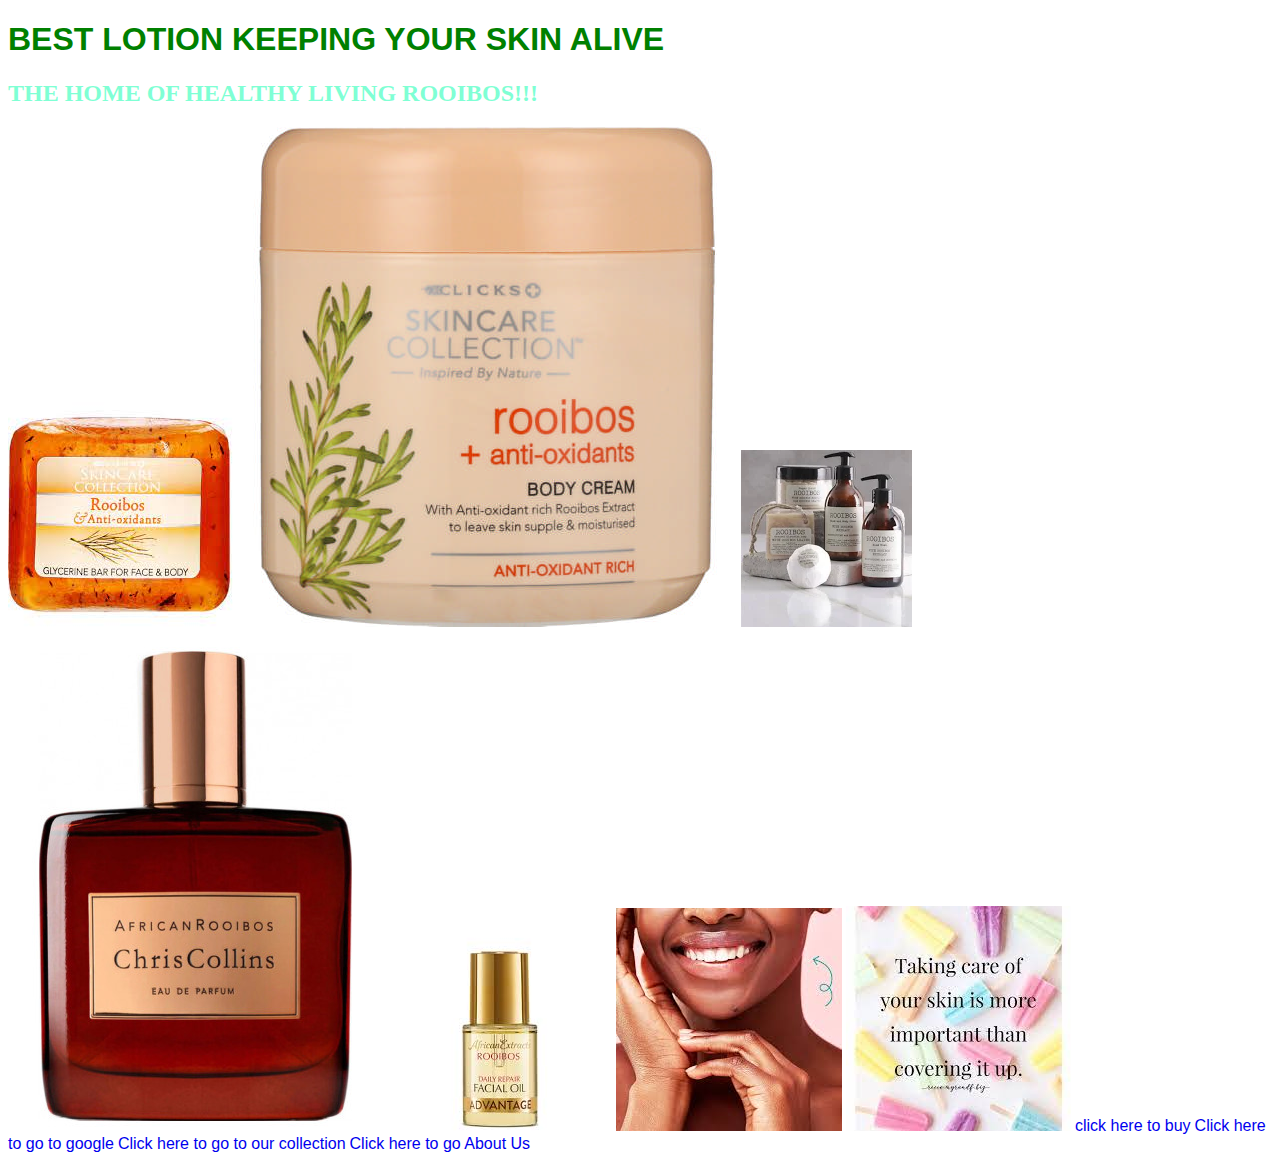
<file: index.html>
<!DOCTYPE html>
<html>
     <head>
          <link rel="stylesheet" href="style-menu.css" >
     </head>
    
     <body>
         <h1>BEST LOTION KEEPING YOUR SKIN ALIVE</h1>
         <h2>THE HOME OF HEALTHY LIVING ROOIBOS!!!</h2>
         
         
        
         <a href="rooibosSoap.html"><img src="images/rooi%20soap.jpg" /></a>
         <a href="bodyCream.html"><img src="images/CLICKS%20SKIN%20CARE%20ROIBOS.jpg" /></a>
         <a href="rooibosSet.html"><img src="images/rooibos%20set%20body%20wash.webp"  /></a>
         <a href="rooibosPerfum.html"><img src="images/perfume%20rooi.jpg" /></a>
         <a href="facialOil.html"><img src="images/facial%20oil.jpg" /></a>
         <img src="images/fresh%20skin.jpg" />
         <img src="images/img2.jpg" />
         
         
         <a href="priceGallery.html">click here to buy</a>
         <a href="http://www.google.co.za">Click here to go to google</a>
         <a href="priceGallery.html">Click here to go to our collection</a>
         <a href="about.html">Click here to go About Us</a> 
         
    </body>

</html>
</file>
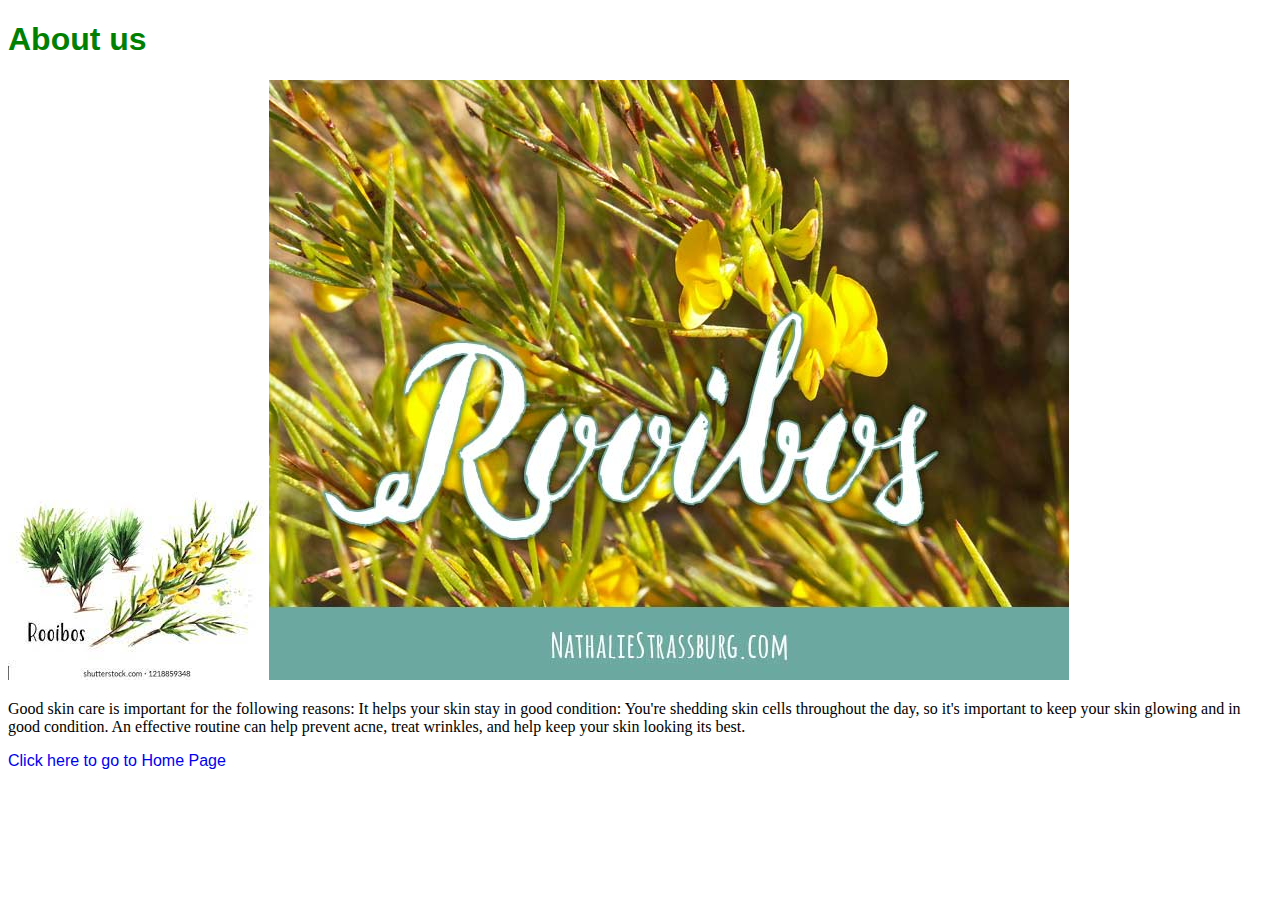
<file: about.html>
<!DOCTYPE html>
<html>
     <head>
        <link rel="stylesheet" href="style-menu.css" >
    </head>
    <body>
        <h1>About us</h1>
        
        <img src="images/rooibos%20plant.jpg" />
        <img src="images/The-medicine-garden-growing-guide-Rooibos.jpg" />
        <p>Good skin care is important for the following reasons: It helps your skin stay in good condition: You're shedding skin cells throughout the day, so it's important to keep your skin glowing and in good condition. An effective routine can help prevent acne, treat wrinkles, and help keep your skin looking its best.</p>
        <a href="index.html">Click here to go to Home Page</a>
        
    
    </body>

</html>
</file>
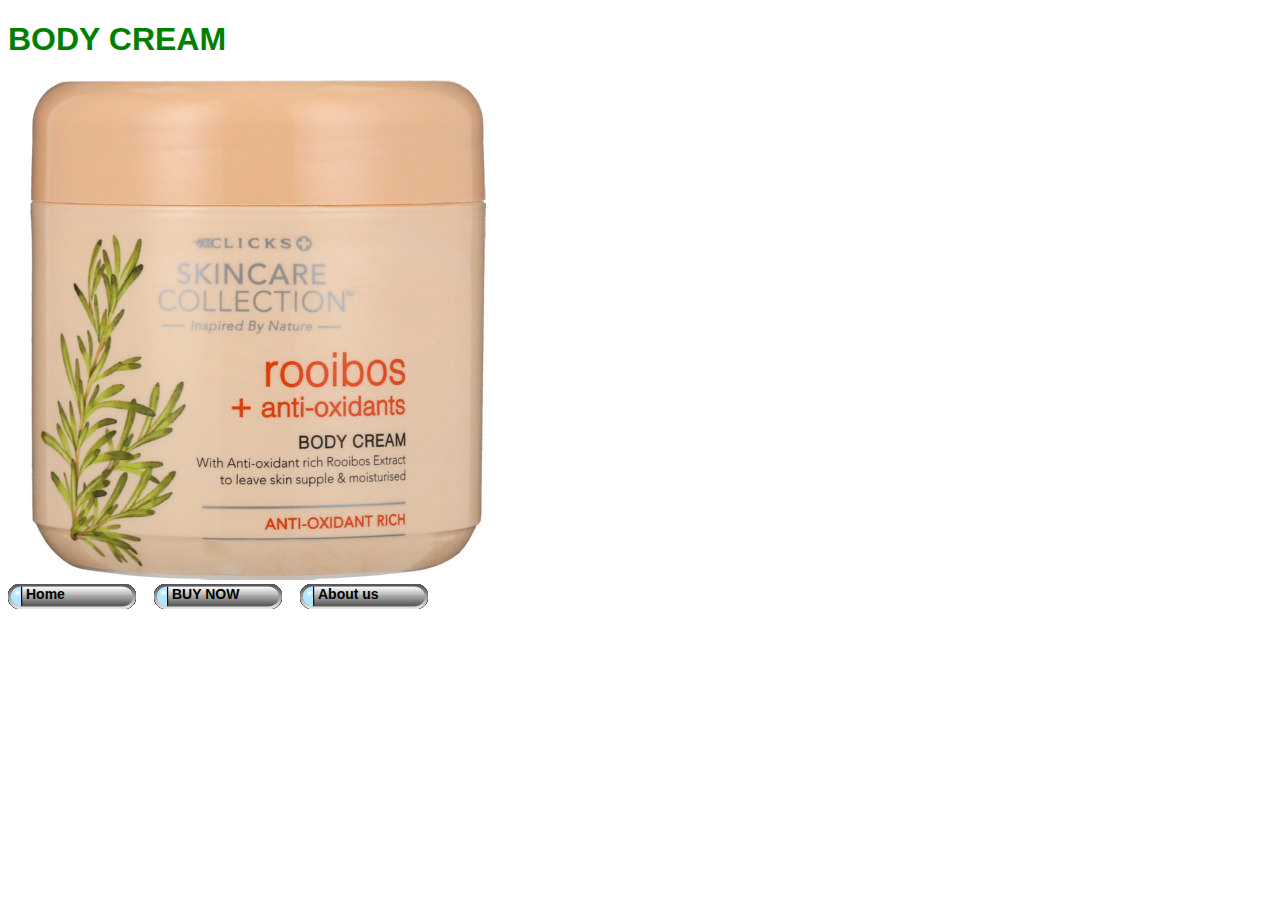
<file: bodyCream.html>
<!DOCTYPE html>
<html>
     <head>
         <link rel="stylesheet" href="style-menu.css" >
    </head>
    <body>
        <h1>BODY CREAM</h1>
             
        
        <p></p>
        <img src="images/CLICKS%20SKIN%20CARE%20ROIBOS.jpg"/>
        
        
          <br/>
        
           <div id="menu-bar">
             <a href="index.html">Home</a>
             <a href="priceGallery.html">BUY NOW</a>
             <a href="about.html">About us</a>
             
        </div>
        <br/>
    </body>

</html>
</file>
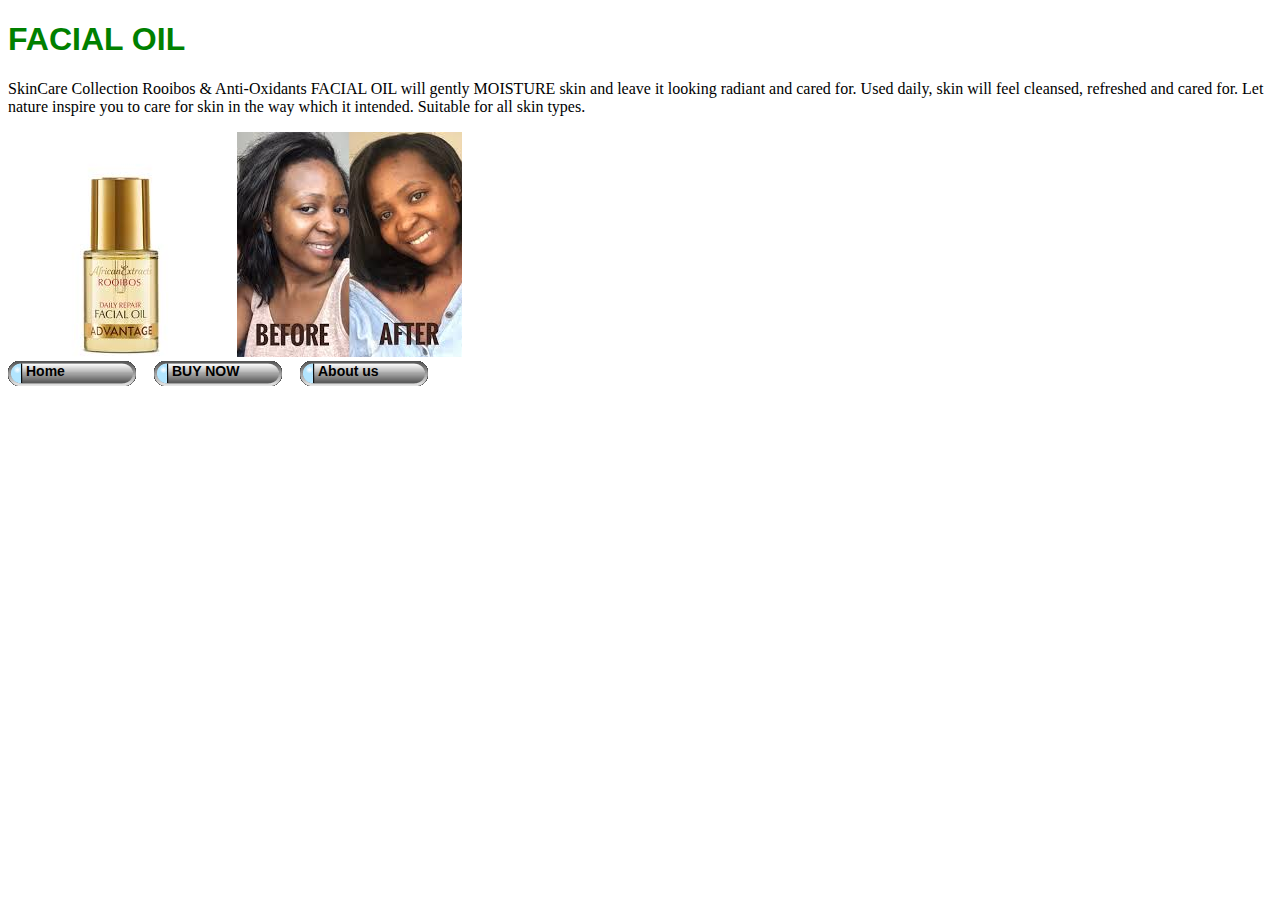
<file: facialOil.html>
<!DOCTYPE html>
<html>
     <head>
          <link rel="stylesheet" href="style-menu.css" >
    </head>
    <body>
        <h1>FACIAL OIL</h1>
        
        <p> SkinCare Collection Rooibos & Anti-Oxidants FACIAL OIL will gently MOISTURE skin and leave it looking radiant and cared for. Used daily, skin will feel cleansed, refreshed and cared for. Let nature inspire you to care for skin in the way which it intended. Suitable for all skin types.

</p>
        <img src="images/facial%20oil.jpg"/>
        <img src="images/before%20and%20after.jpg"/>
        <br/>
        
        
           <div id="menu-bar">
             <a href="index.html">Home</a>
             <a href="priceGallery.html">BUY NOW</a>
             <a href="about.html">About us</a>
             
        </div>
    
    </body>

</html>
</file>
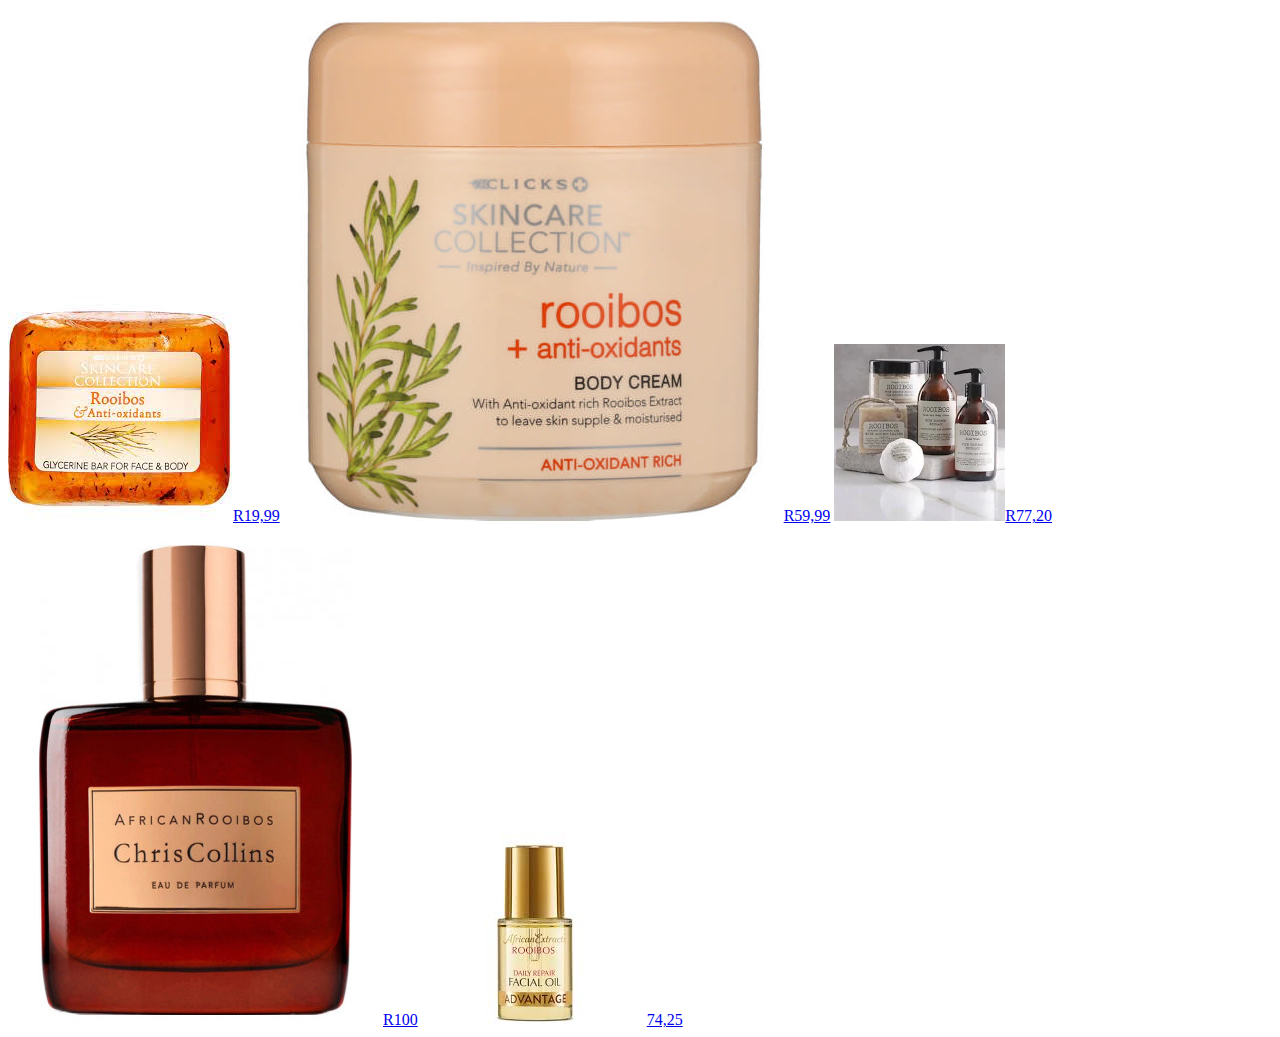
<file: priceGallery.html>
<!DOCTYPE html>
<html>
     <head>
          
     </head>
    
     <body>
         <h1></h1>
         
         <p></p>
         <p></p>
        
         <a href="rooibosSoap.html"><img src="images/rooi%20soap.jpg"/>R19,99</a>
         <a href="bodyCream.html"><img src="images/CLICKS%20SKIN%20CARE%20ROIBOS.jpg"/>R59,99</a>
         <a href="price.html"><img src="images/rooibos%20set%20body%20wash.webp"/>R77,20</a>
         <a href="price.html"><img src="images/perfume%20rooi.jpg" />R100</a>
         <a href="price.html"><img src="images/facial%20oil.jpg"/>74,25</a>
          
         
    </body>

</html>
</file>
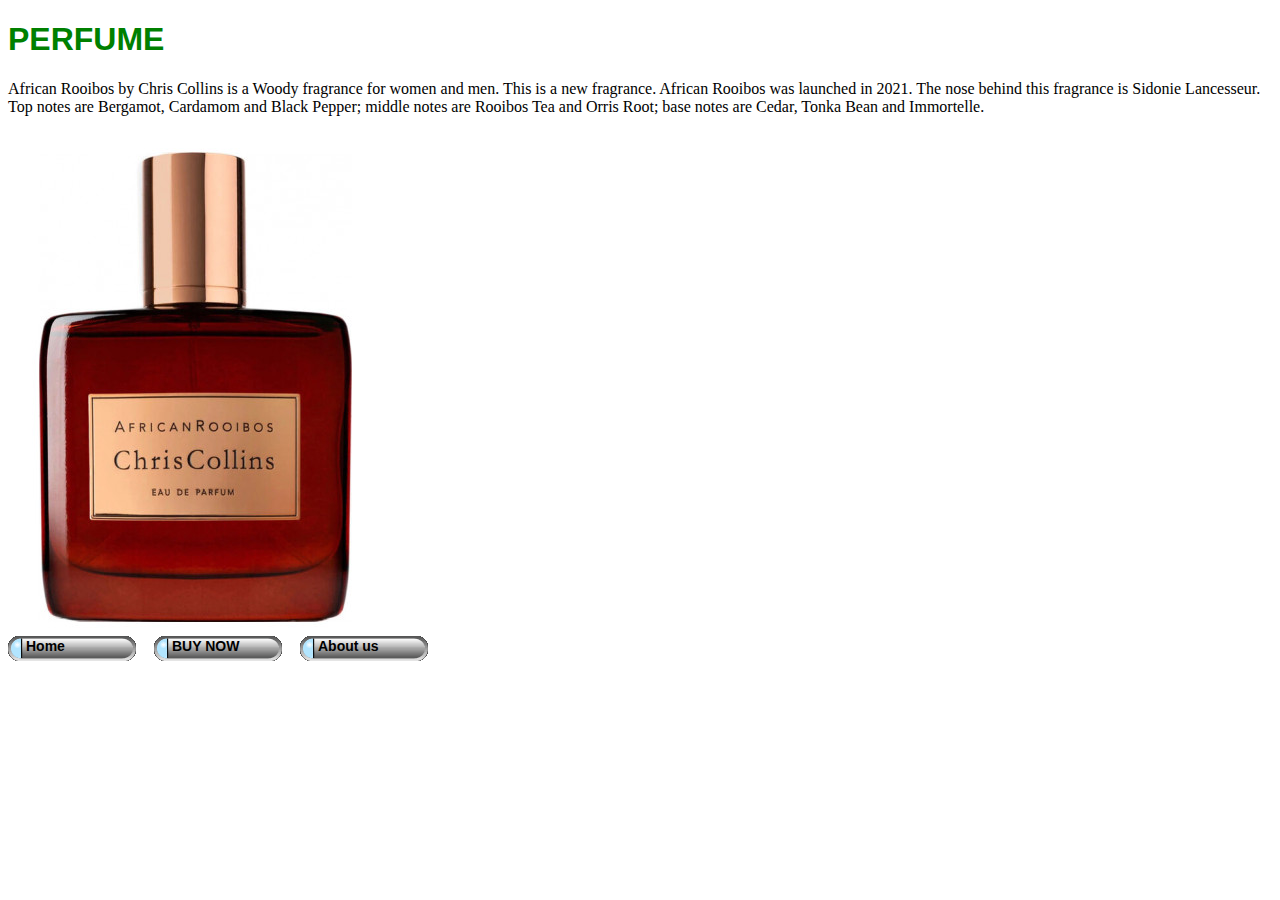
<file: rooibosPerfum.html>
<!DOCTYPE html>
<html>
     <head>
        <link rel="stylesheet" href="style-menu.css" >
    </head>
    <body>
        <h1>PERFUME</h1>
        
        <p>African Rooibos by Chris Collins is a Woody fragrance for women and men. This is a new fragrance. African Rooibos was launched in 2021. The nose behind this fragrance is Sidonie Lancesseur. Top notes are Bergamot, Cardamom and Black Pepper; middle notes are Rooibos Tea and Orris Root; base notes are Cedar, Tonka Bean and Immortelle.

</p>
        <img src="images/perfume%20rooi.jpg"/>
        <br/>
        
        
           <div id="menu-bar">
             <a href="index.html">Home</a>
             <a href="priceGallery.html">BUY NOW</a>
             <a href="about.html">About us</a>
             
        </div>
    </body>

</html>
</file>
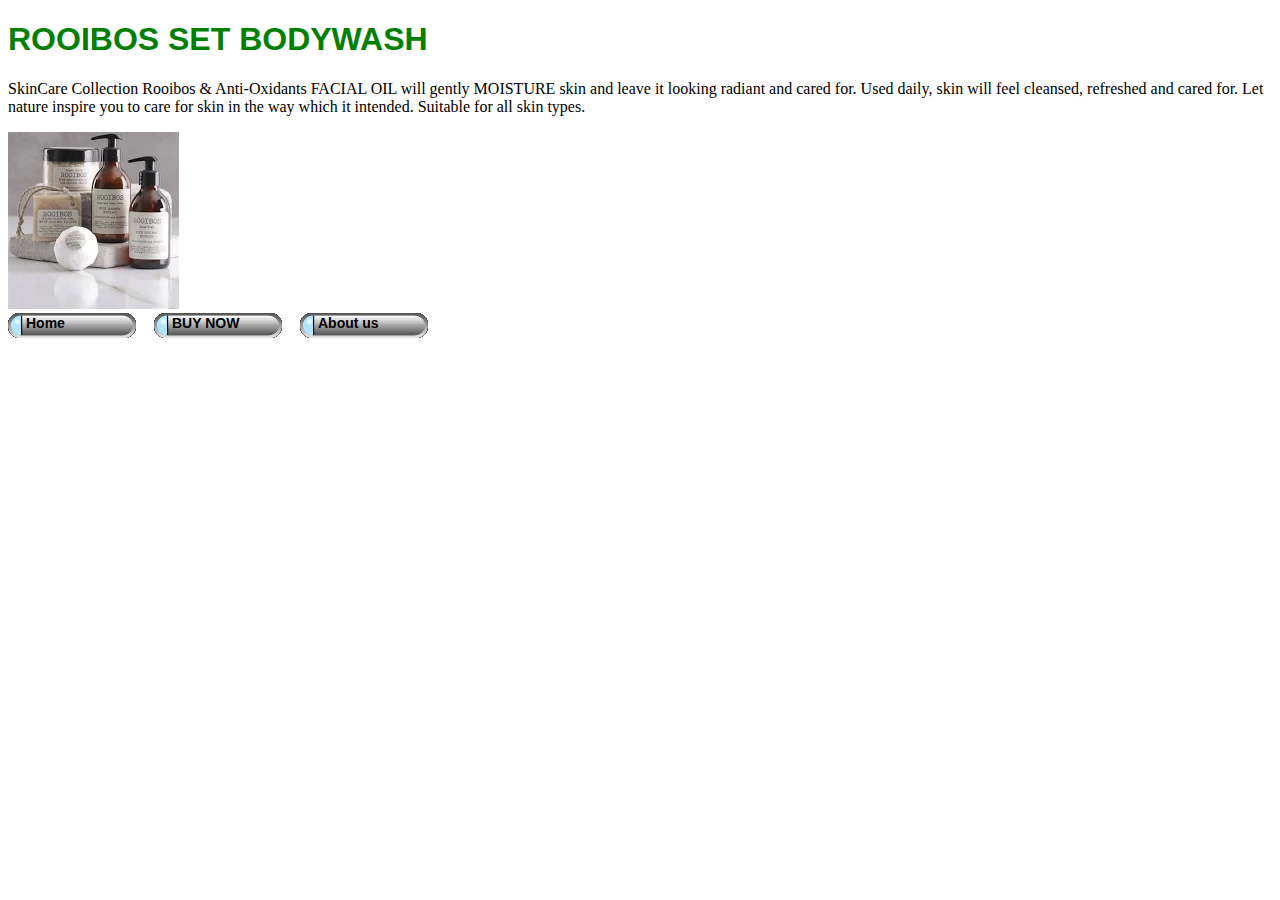
<file: rooibosSet.html>
<!DOCTYPE html>
<html>
     <head>
         <link rel="stylesheet" href="style-menu.css" >
    </head>
    <body>
        <h1>ROOIBOS SET BODYWASH</h1>
        
        <p> SkinCare Collection Rooibos & Anti-Oxidants FACIAL OIL will gently MOISTURE skin and leave it looking radiant and cared for. Used daily, skin will feel cleansed, refreshed and cared for. Let nature inspire you to care for skin in the way which it intended. Suitable for all skin types.

</p>
        <img src="images/rooibos%20set%20body%20wash.webp"/>
        <br/>
        
        
           <div id="menu-bar">
             <a href="index.html">Home</a>
             <a href="priceGallery.html">BUY NOW</a>
             <a href="about.html">About us</a>
             
        </div>
    </body>

</html>
</file>
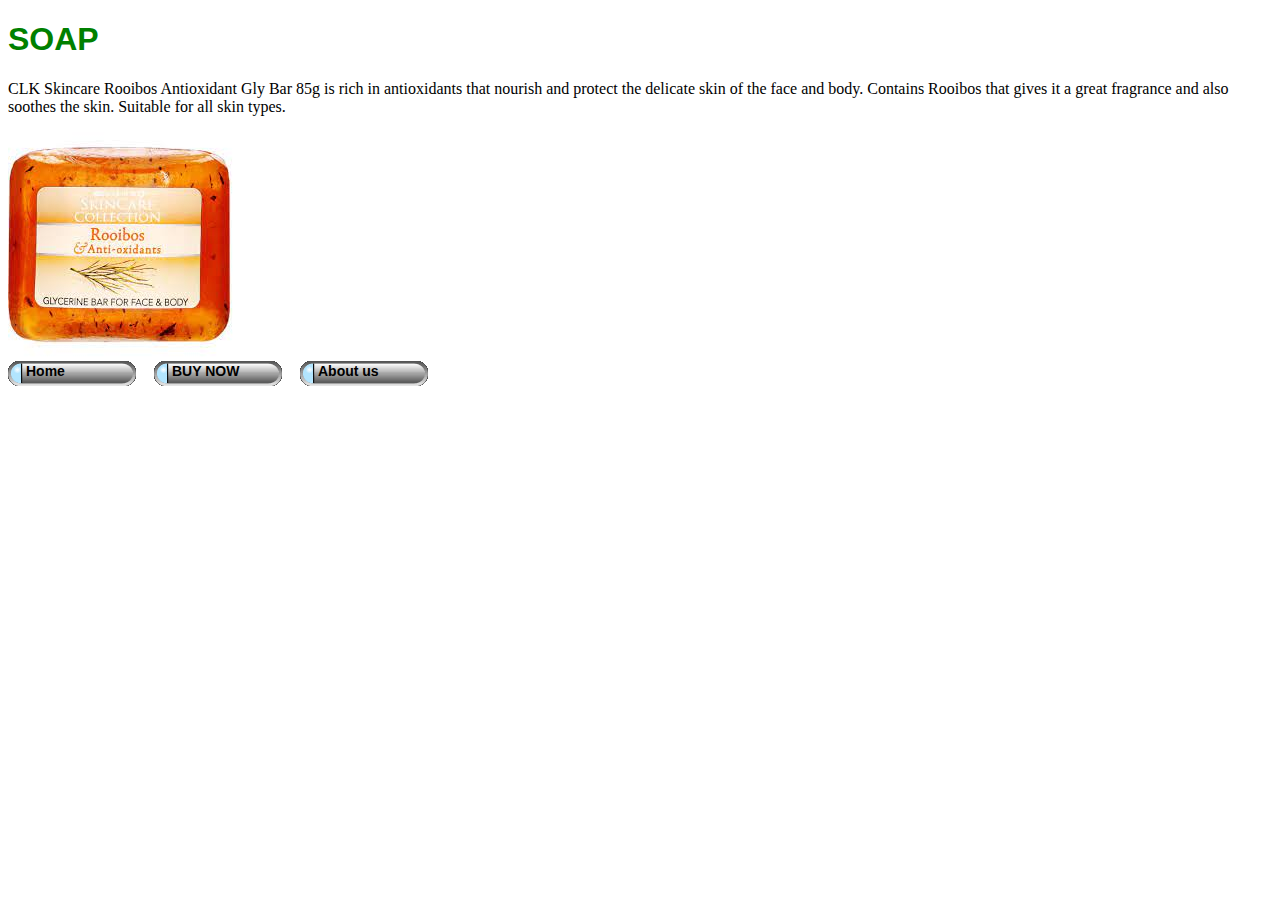
<file: rooibosSoap.html>
<!DOCTYPE html>
<html>
     <head>
        <link rel="stylesheet" href="style-menu.css" >
    </head>
    <body>
        <h1>SOAP</h1>
        
        <P>CLK Skincare Rooibos Antioxidant Gly Bar 85g is rich in antioxidants that nourish and protect the delicate skin of the face and body. Contains Rooibos that gives it a great fragrance and also soothes the skin. Suitable for all skin types.</P>
        <img src="images/rooi%20soap.jpg"/>
        <br/>
        
        
           <div id="menu-bar">
             <a href="index.html">Home</a>
             <a href="priceGallery.html">BUY NOW</a>
             <a href="about.html">About us</a>
             
        </div>
    </body>

</html>
</file>
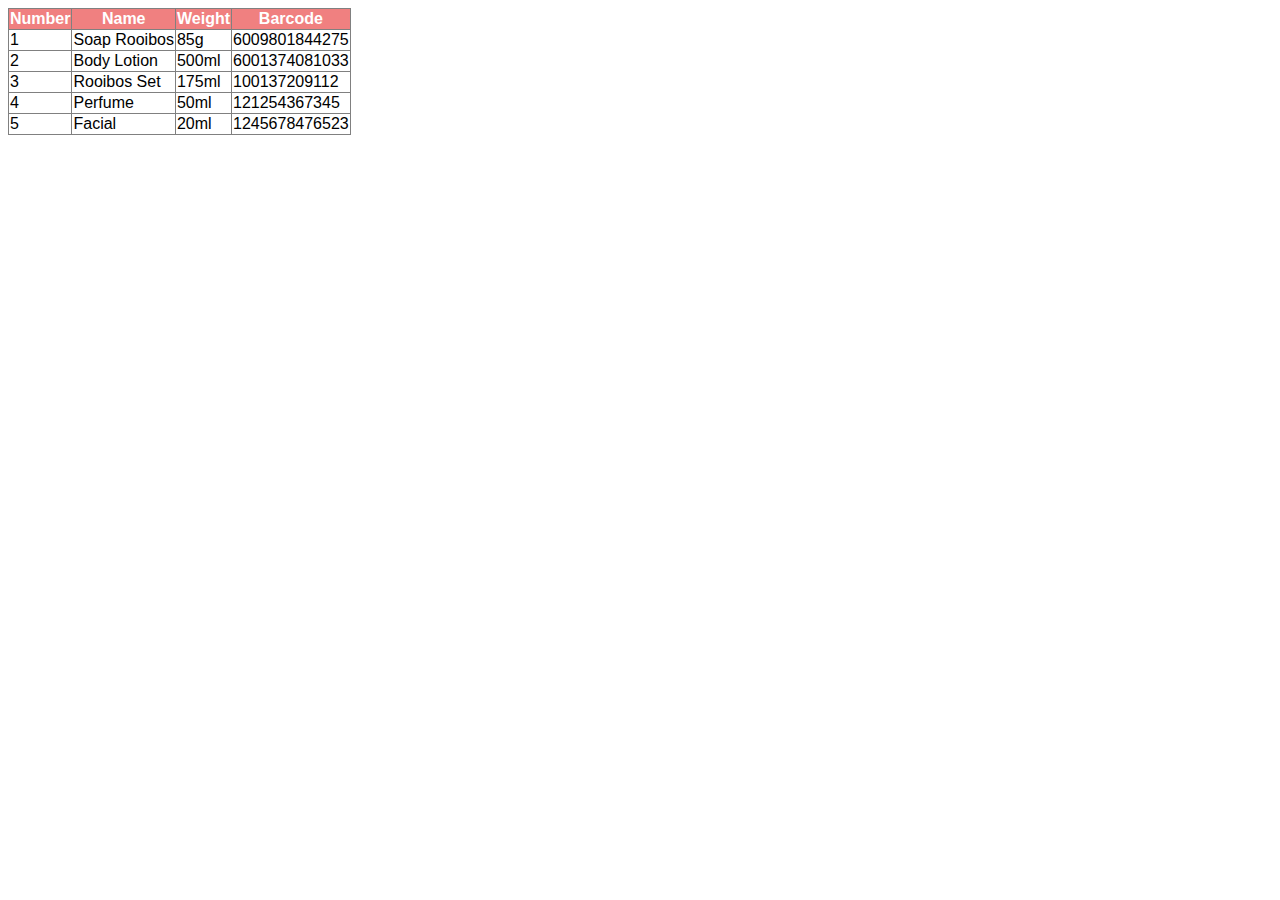
<file: table.html>
<!DOCTYPE html>
<html>
      <head>
            <link rel="stylesheet" href="style-menu.css">
      </head>

      <body>
            <table border="1">
                 <t>
                   <th>Number</th>
                   <th>Name</th> 
                   <th>Weight</th>
                   <th>Barcode</th>
                    
                   
                     
                </t>
                <tr>
                   <td>1</td>
                   <td>Soap Rooibos</td>
                   <td>85g</td>
                   <td>6009801844275</td>
                   
                    
                </tr>
                 <tr>
                   <td>2</td>
                   <td>Body Lotion</td>
                   <td>500ml</td>
                   <td>6001374081033</td>
                   
                 
                </tr>
                 <tr>
                   <td>3</td>
                   <td>Rooibos Set</td>
                   <td>175ml</td>
                   <td>100137209112</td>
                   
                    
                </tr>
                <tr>
                   <td>4</td>
                   <td>Perfume</td>
                   <td>50ml</td>
                   <td>121254367345</td>
                    
                
                </tr>
                <tr>
                
                    <td>5</td>
                   <td>Facial</td>
                   <td>20ml</td>
                   <td>1245678476523</td>
                   
                
                <tr/>
             </table>
       </body>
</html>
</file>
<file: style-menu.css>
#menu-bar a{
    text-decoration: none;
    color: black;
    font-weight: 800;
    font-size: 14px;
    font-family: Helvetica, sans-serif;
    
    background-image: url('images/menu-button-hover.gif');
    background-repeat: no-repeat;
    display:block;
    width: 128px;
    height: 25px;
    padding-left: 18px;
    padding-top: 2px;
    
    float: left;
}

#menu-bar a:hover{
    background-image: url('images/menu-button-hover.gif');
    color:#ffffff;    
}

 h1{
    color:green;
    font-family:sans-serif;
}

p{
     color:black;
    font-family:sans-serif;
}

h1{
    color:green;
    font-family:sans-serif;
}

p{
    color:black;
    font-family:latin;
}


ul{
    list-style-image: url(images/pointer-icon.png);
}

ol{
    list-style-type: upper-roman;
}
a{
      font-family     : Helvetica, sans-serif;
      text-decoration : none;
      background-color: 
      padding         : 5px;
}
 a:hover{
      background-color: aqua;
      color           : #ffffff;
}
table{
    font-family: Helvetica, sans-serif;
    border-collapse: collapse;
    border-width: 1px;
    border-style:solid
    border-color: #2695A6;
}

th{
    font-weight: 800;
    background-color: lightcoral;
    color: #ffffff;
}

h2{
    color: aquamarine;
}
</file>
